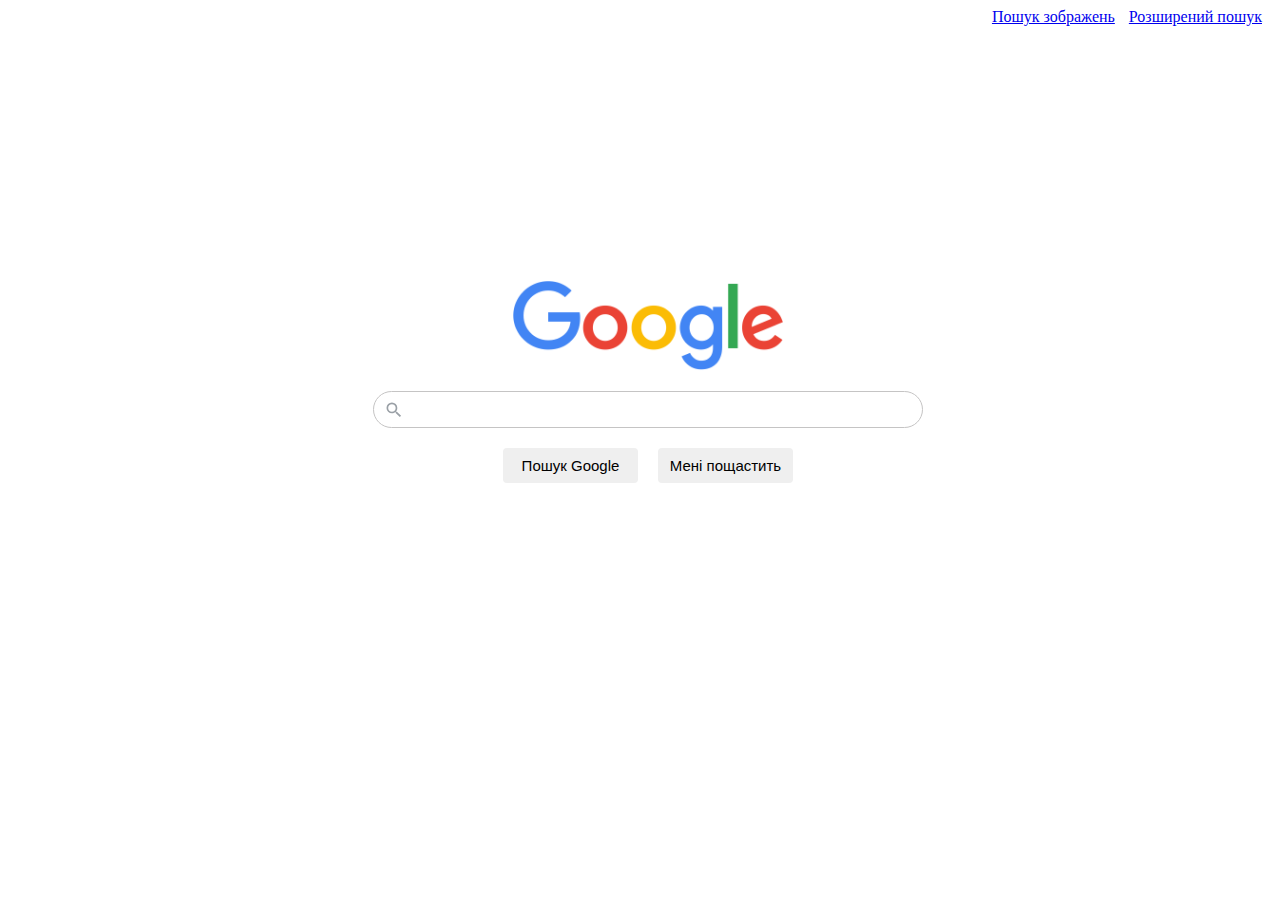
<file: index.html>
<!DOCTYPE html>
<html lang="en">
    <head>
        <title>Search</title>
        <link rel="stylesheet" href="style.css">
    </head>
    <body>
        <div class="new_page">
            <a href="index_img.html">Пошук зображень</a>
            <a href="index_advanced.html">Розширений пошук</a>
        </div>
        <div class="search">
            <img src="img/456481.jpg" alt="Google">
            <form action="https://google.com/search">
                <div class="field_search">
                    <div class="lupa"><svg focusable="false" xmlns="http://www.w3.org/2000/svg" viewBox="0 0 24 24"><path d="M15.5 14h-.79l-.28-.27A6.471 6.471 0 0 0 16 9.5 6.5 6.5 0 1 0 9.5 16c1.61 0 3.09-.59 4.23-1.57l.27.28v.79l5 4.99L20.49 19l-4.99-5zm-6 0C7.01 14 5 11.99 5 9.5S7.01 5 9.5 5 14 7.01 14 9.5 11.99 14 9.5 14z"></path></svg>
                    </div>
                    <input type="text" name="q">
                </div>
                <div class="input_btn">
                    <input class="submit" type="submit" value="Пошук Google">
                    <input class="submit" type="submit" formaction="https://google.com/doodles" value="Мені пощастить">
                </div>
            </form>
            
        </div>
    </body>
</html>
</file>
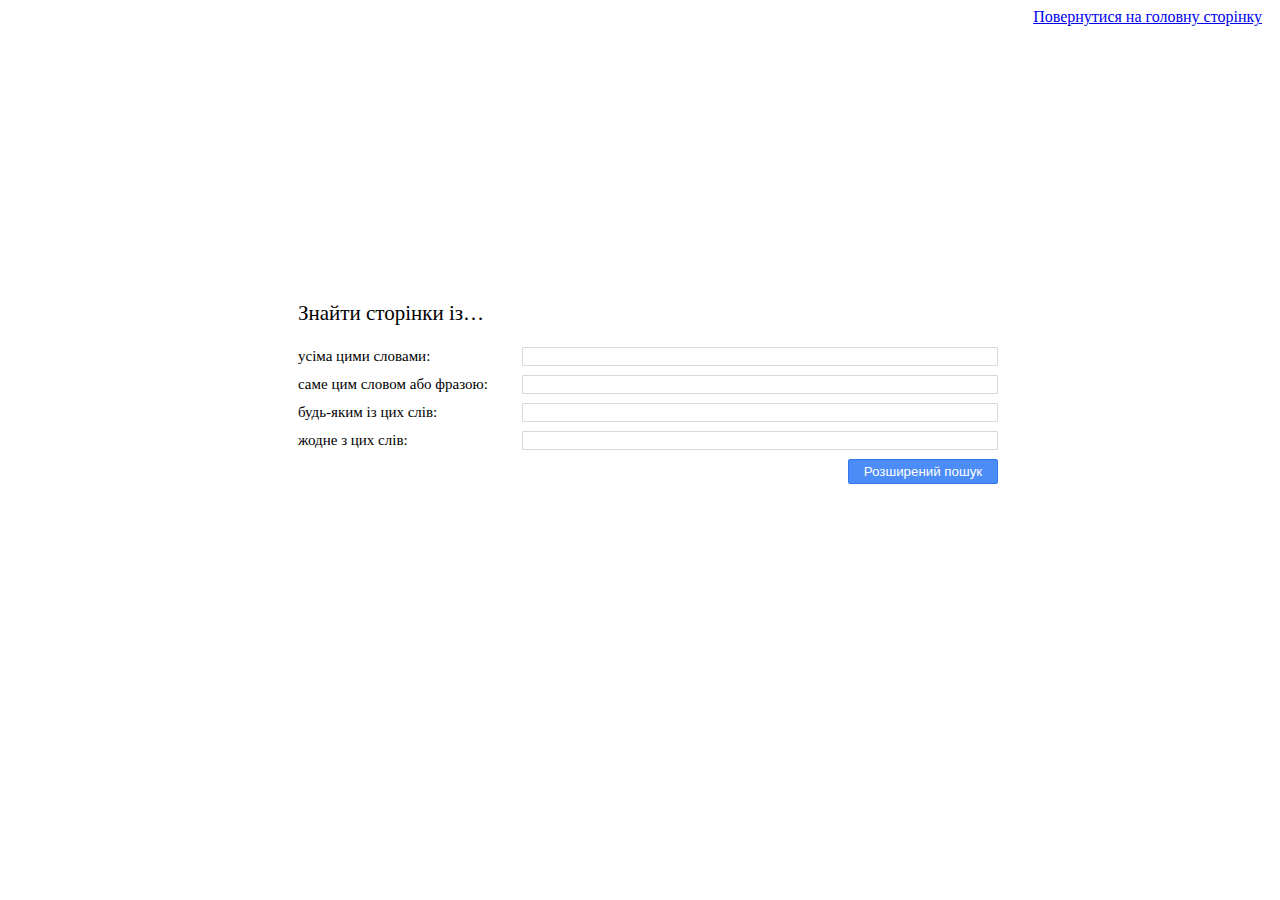
<file: index_advanced.html>
<!DOCTYPE html>
<html lang="en">
    <head>
        <title>Search</title>
        <link rel="stylesheet" href="style_advanced.css">
    </head>
    <body>
        <a href="index.html">Повернутися на головну сторінку</a>
        <div class="search">
            <div>
                <form action="https://google.com/search">
                    <p class="field_search">Знайти сторінки із…</p>
                    <div class="field_search">
                        <label for="as_q">усіма цими словами:</label>
                        <input type="text" name="as_q">
                    </div>
                    <div class="field_search">
                        <label for="as_epq">саме цим словом або фразою:</label>
                        <input type="text" name="as_epq">
                    </div>
                    <div class="field_search">
                        <label for="as_oq">будь-яким із цих слів:</label>
                        <input type="text" name="as_oq">
                    </div>
                    <div class="field_search">
                        <label for="as_eq">жодне з цих слів:</label>
                        <input type="text" name="as_eq">
                    </div>
                    <div class="submit">
                        <input type="submit" value="Розширений пошук">
                    </div>
                </form>
            </div>
        </div>
    </body>
</html>
</file>
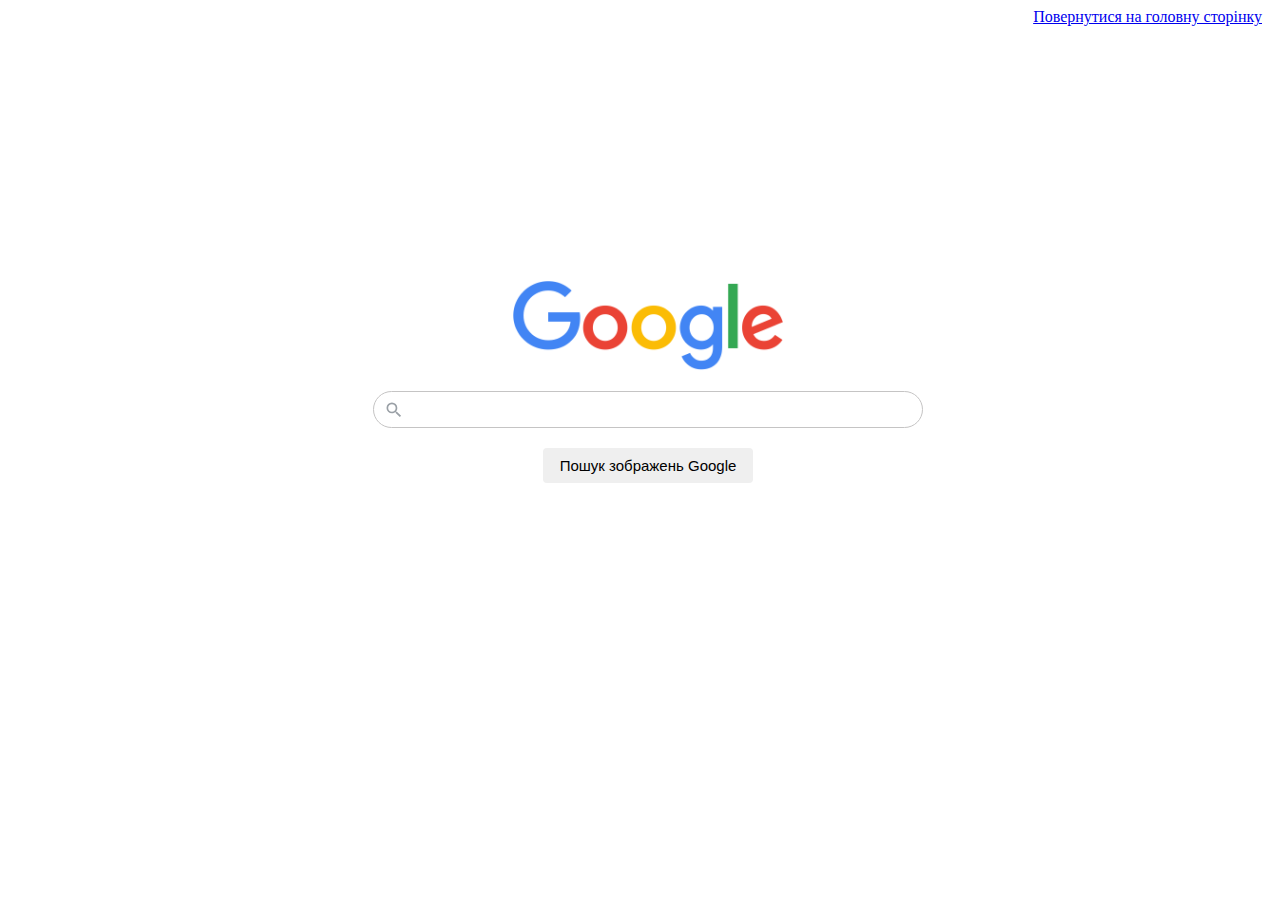
<file: index_img.html>
<!DOCTYPE html>
<html lang="en">
    <head>
        <title>Search</title>
        <link rel="stylesheet" href="style.css">
    </head>
    <body>
        <div class="new_page">
            <a href="index.html">Повернутися на головну сторінку</a>
        </div>
        <div class="search">
            <form action="https://google.com/search">
                <img src="img/456481.jpg" alt="Google">
                <div class="field_search">
                    <div class="lupa"><svg focusable="false" xmlns="http://www.w3.org/2000/svg" viewBox="0 0 24 24"><path d="M15.5 14h-.79l-.28-.27A6.471 6.471 0 0 0 16 9.5 6.5 6.5 0 1 0 9.5 16c1.61 0 3.09-.59 4.23-1.57l.27.28v.79l5 4.99L20.49 19l-4.99-5zm-6 0C7.01 14 5 11.99 5 9.5S7.01 5 9.5 5 14 7.01 14 9.5 11.99 14 9.5 14z"></path></svg>
                    </div>
                    <input type="text" name="q">
                </div>
                <input type="hidden" name="tbm" value="isch">
                <input class="submit_img" type="submit" value="Пошук зображень Google">
            </form>
        </div>
    </body>
</html>
</file>
<file: style.css>
* {
    box-sizing: border-box;
}

input {
    display: block;
}

input[type="submit"], input[type="text"] {
    height: 35px;
    font-size: 15px;
}

input[type="submit"] {
    border: none;
    border-radius: 4px;
    cursor: pointer;
    margin: 20px auto 0 auto;
}

.submit {
    display: inline-block;
    width: 135px;
}

.submit_img {
    width: 210px;
}

input[type="text"] {
    display: inline-block;
    margin: auto;
    width: 480px;
    border: none;
}

input[type="text"]:focus {
    outline: none;
}

input[type="submit"]:hover {
    border: rgb(197, 196, 196) solid 1px;
}

.search {
    width: 100%;
    position: absolute;
    top: 50%;
    margin-top: -170px;
    margin-right: auto;
    margin-left: auto;
}

.new_page {
     text-align: end;
     margin-right: 10px;
 }

a {
     display: inline-block;
     margin-left: 10px;
 }

 .field_search {
     display: flex;
     width: 550px;
     border-radius: 25px;
     cursor: text;
     border: rgb(197, 196, 196) solid 1px;
     margin-left: auto;
     margin-right: auto;
 }

 .field_search:hover {
    box-shadow: 0px 0px 25px 1px rgba(34, 60, 80, 0.22);
 }

 .input_btn {
     display: flex;
     width: 310px;
     margin-left: auto;
     margin-right: auto;
 }

 img {
     display: block;
     margin-left: auto;
     margin-right: auto;
     margin-bottom: 20px;
     width: 270px;
 }

 .lupa {
     margin-top: auto;
     margin-bottom: 3px;
     margin-left: 10px;
     width: 20px;
     color: #9aa0a6;
     fill: currentColor;
     
 }
</file>
<file: style_advanced.css>
* {
    box-sizing: border-box;
}

a {
    display: block;
    text-align: end;
    margin-right: 10px;
}

input[type="text"]:focus {
    outline: none;
    border: 1px solid #357ae9;
    box-shadow: 0px 1px 2px 1px rgba(34, 60, 80, 0.2) inset;
}

input[type="text"] {
    margin: auto;
    width: 476px;
    border-radius: 1px;
    border: 1px solid #d9d9d9;
}

.search {
    position: absolute;
    top: 50%;
    margin-top: -170px;
    width: 100%;
}

.field_search {
    width: 700px;
    margin-left: auto;
    margin-right: auto;
}

.submit {
    width: 700px;
    text-align: end;
    margin-left: auto;
    margin-right: auto;
}

label {
    font-size: 15px;
    width: 220px;
}

label, input {
    display: inline-block;
    margin-bottom: 10px;
}

p {
    font-size: 21px;
}

input[type="submit"] {
    background-color: #4b8cf7;
    color: white;
    border-radius: 2px;
    width: 150px;
    height: 25px;
    cursor: pointer;
    border: 1px solid #3079ed;
    margin-bottom: 0;
    /*margin-right: 6px;*/
}

input[type="submit"]:hover {
    background-color: #4481e2;
    border: 1px solid #2b66c5;
}
</file>
